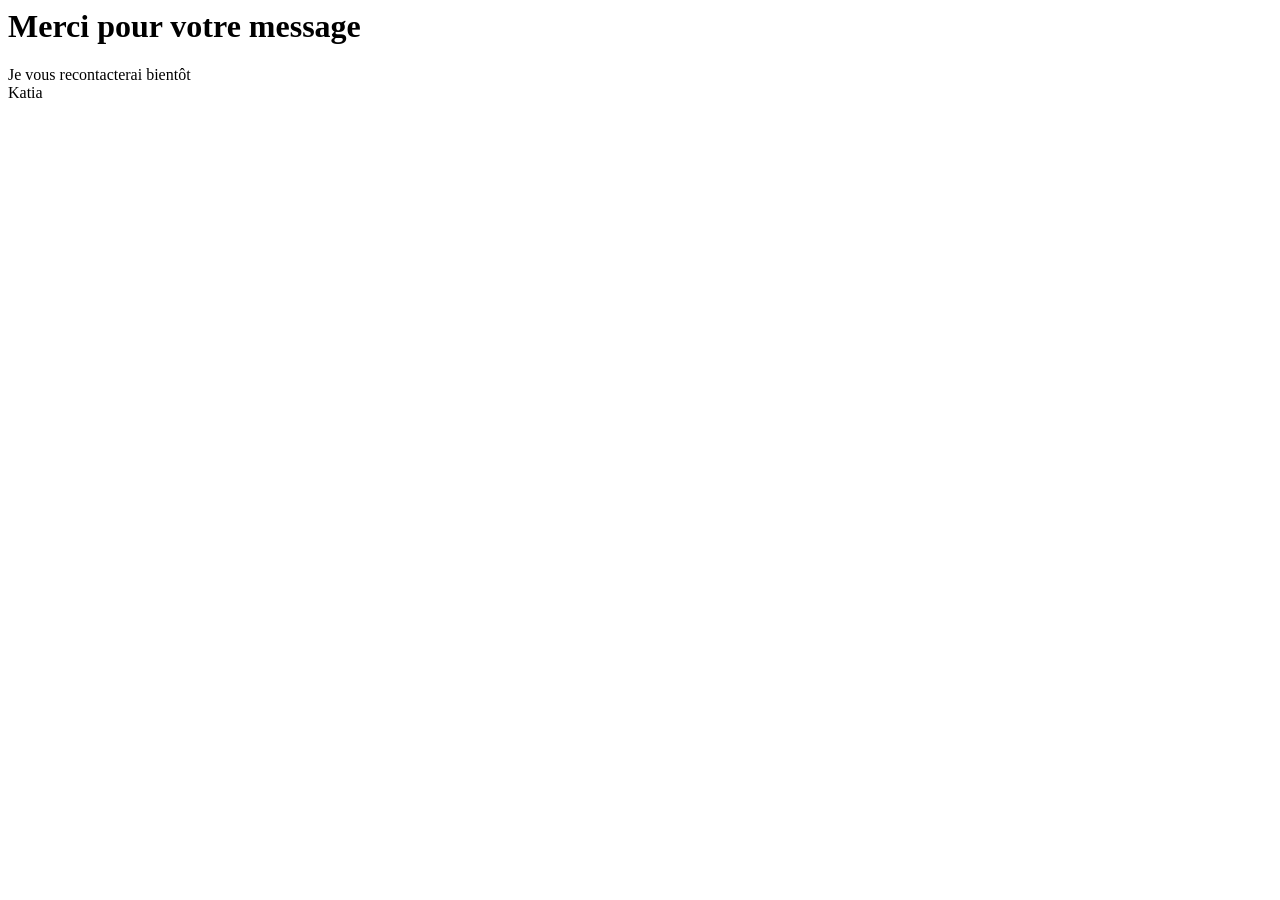
<file: thanks.html>
<html lang="fr">

<head>
  <meta charset="UTF-8">
  <meta http-equiv="X-UA-Compatible" content="IE=edge">
  <meta name="viewport" content="width=device-width, initial-scale=1.0">
  <title>Document</title>
</head>

<body>
  <h1>Merci pour votre message</h1>
  <p>Je vous recontacterai bientôt <br> Katia</p>
</body>

</html>
</file>
